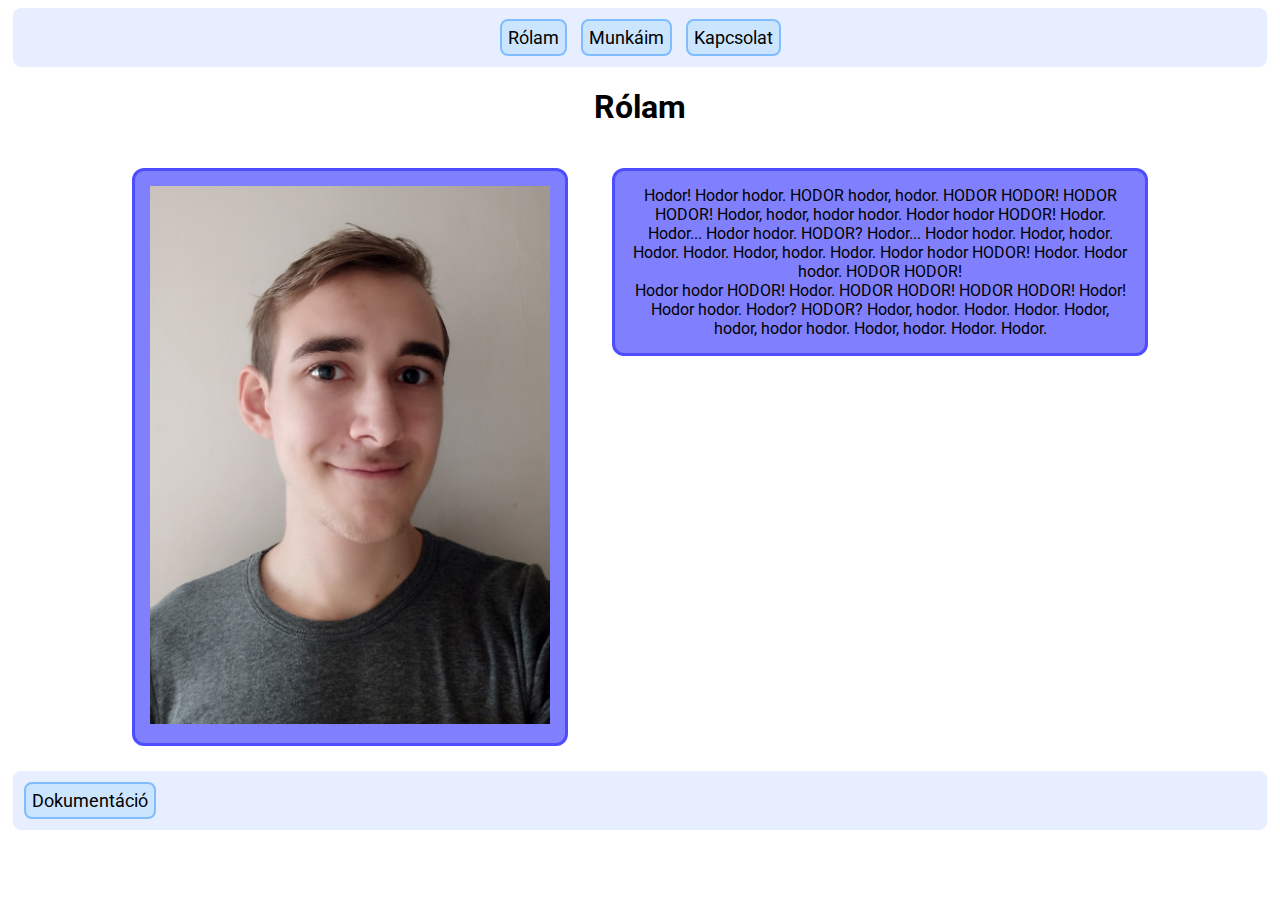
<file: index.html>
<!DOCTYPE html>
<html>
	<head>
		<title>Portfólió - Rólam</title>

		<meta charset="utf-8">

		<meta  name="viewport" content="width=device-width, initial-scale=1.0">

		<link rel="stylesheet" type="text/css" href="css/main.css">

		<link rel="preconnect" href="https://fonts.gstatic.com">
        
        <link href="https://fonts.googleapis.com/css2?family=Roboto:ital,wght@0,400;1,700&display=swap" rel="stylesheet"> 

		
	</head>
	<body>
		<header>
			<a href="index.html" style="text-decoration: none" class="Menugomb">
				Rólam
			</a>
			<a href="munkaim.html" style="text-decoration: none" class="Menugomb">
				Munkáim
			</a>
			<a href="kapcsolat.html" style="text-decoration: none" class="Menugomb">
				Kapcsolat
			</a>
		</header>
		<main>
			<h1>
			Rólam
		    </h1>
		    <div class="Kartya1">
		    	<img src="css/képek/pf_01.jpg">
		    </div>
		    <div class="Kartya2">
		    Hodor! Hodor hodor. HODOR hodor, hodor. HODOR HODOR! HODOR HODOR! Hodor, hodor, hodor hodor. Hodor hodor HODOR! Hodor.
		 <br>

 Hodor... Hodor hodor. HODOR? Hodor... Hodor hodor. Hodor, hodor. Hodor. Hodor. Hodor, hodor. Hodor. Hodor hodor HODOR! Hodor. Hodor hodor. HODOR HODOR!
            <br>

 Hodor hodor HODOR! Hodor. HODOR HODOR! HODOR HODOR! Hodor! Hodor hodor. Hodor? HODOR? Hodor, hodor. Hodor. Hodor. Hodor, hodor, hodor hodor. Hodor, hodor. Hodor. Hodor.

		   </div>

		    <br>
		</main>
		<footer class="Elolab">
			<a href="dokumentacio.html" style="text-decoration: none" class="Menugomb">
				Dokumentáció
			</a>
		</footer>
	</body>
</html>
</file>
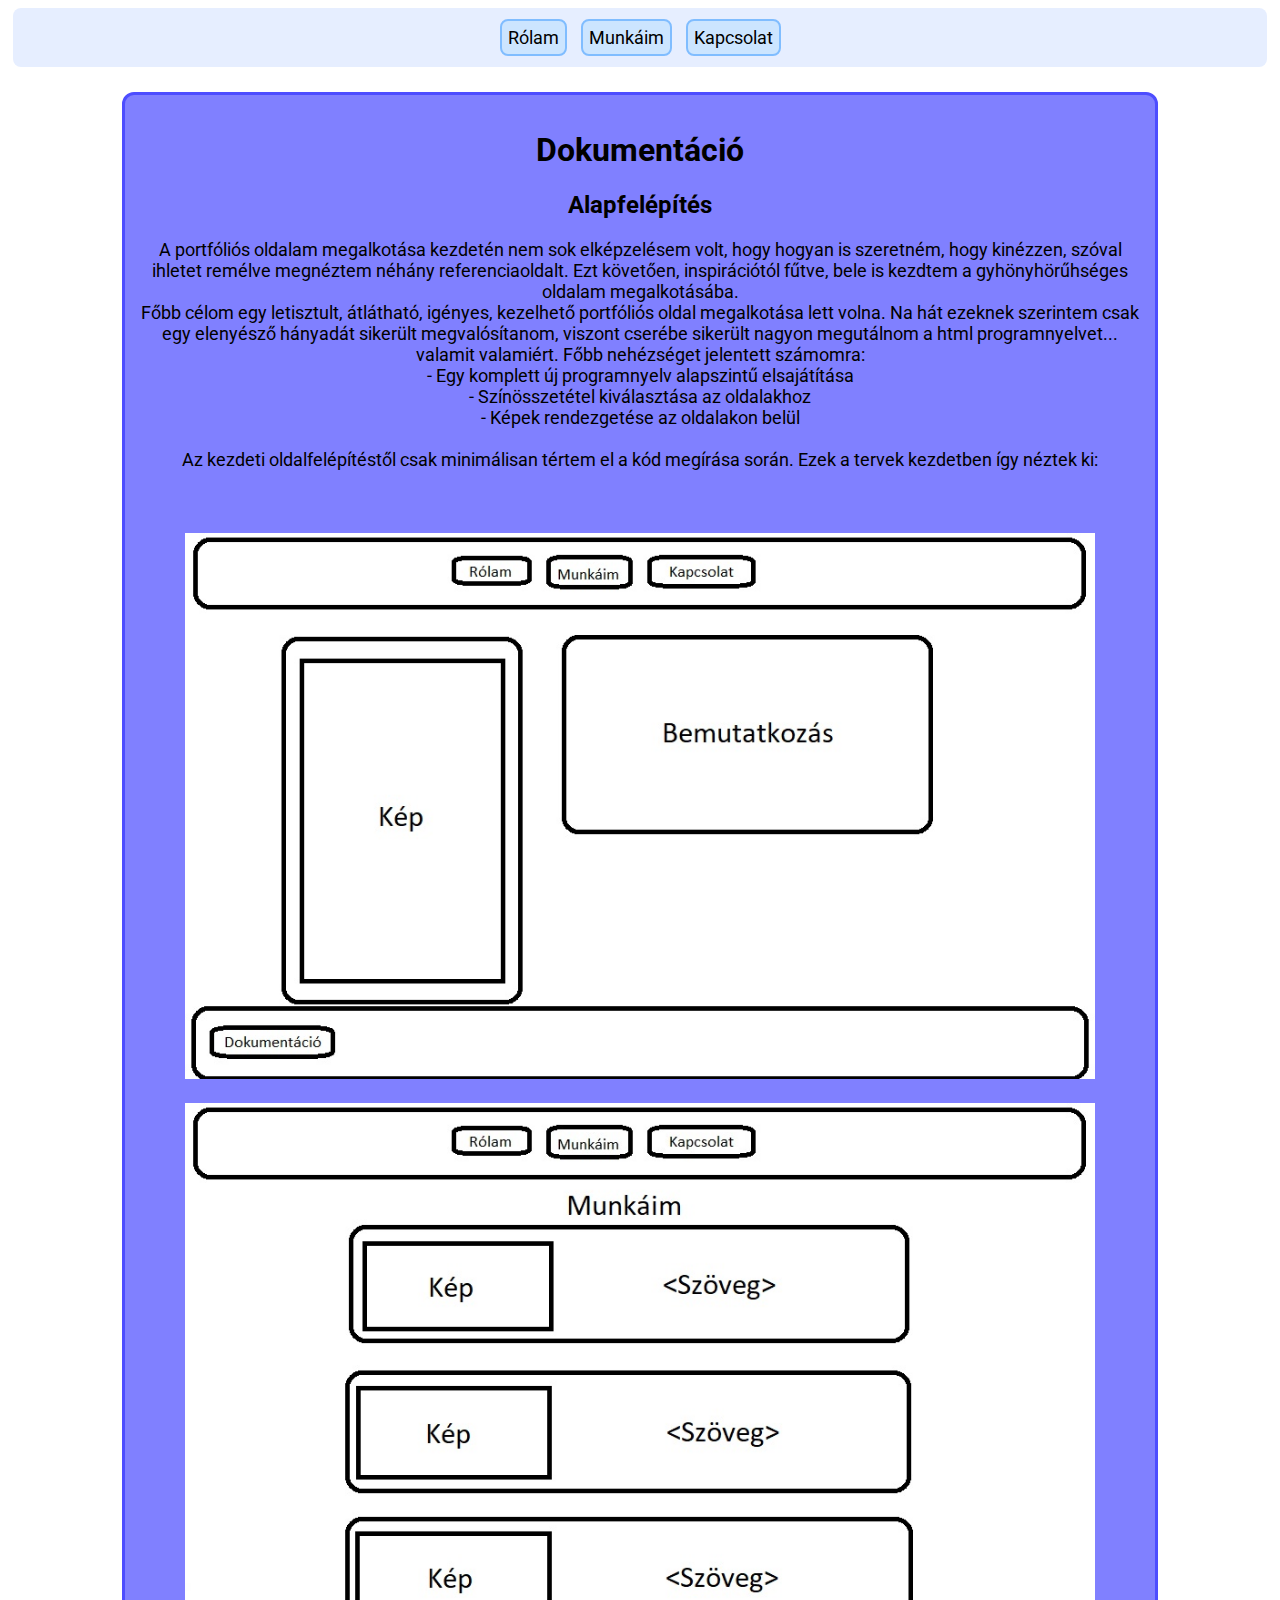
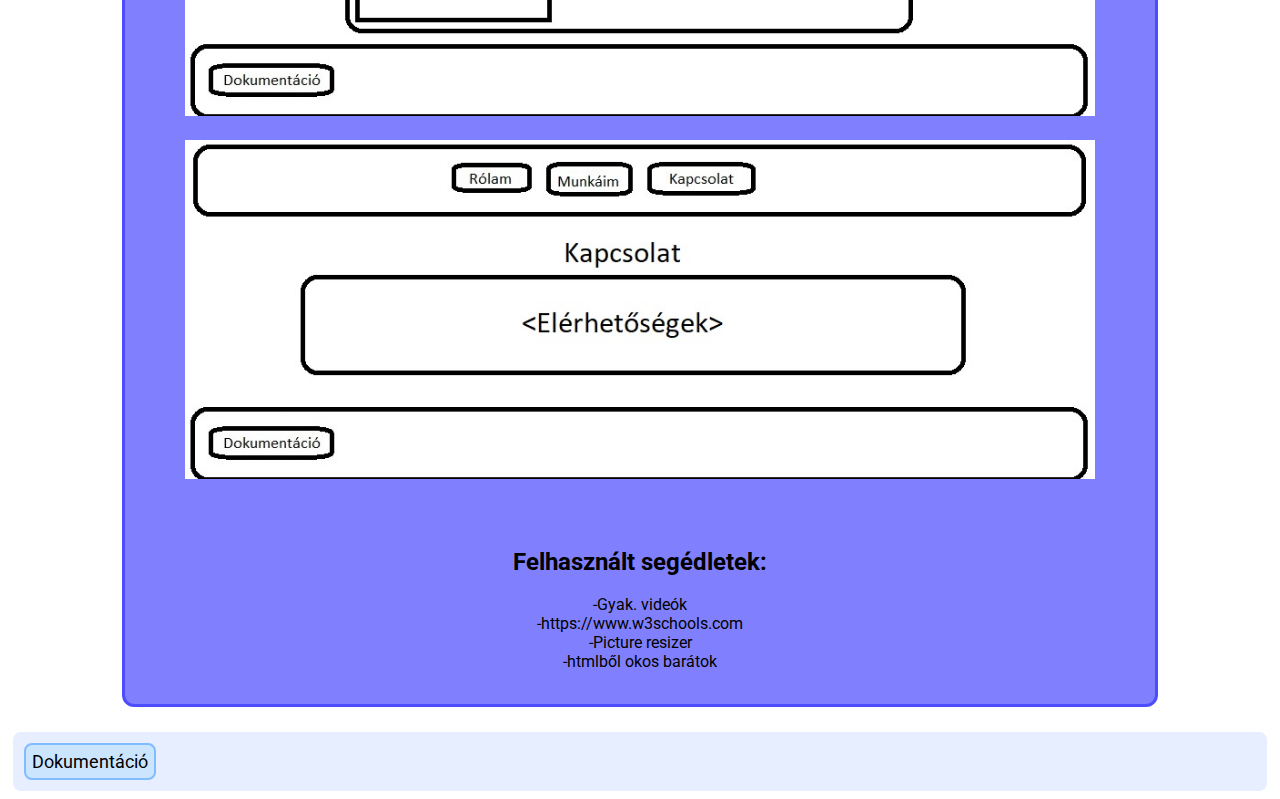
<file: dokumentacio.html>
<!DOCTYPE html>
<html>
	<head>
		<title>Portfólió - Dokumentáció</title>

		<meta charset="utf-8">

		<meta  name="viewport" content="width=device-width, initial-scale=1.0">

		<link rel="stylesheet" type="text/css" href="css/main.css">

		<link rel="preconnect" href="https://fonts.gstatic.com">
        
        <link href="https://fonts.googleapis.com/css2?family=Roboto:ital,wght@0,400;1,700&display=swap" rel="stylesheet"> 

		
	</head>
	<body>

		<header>
			<a href="index.html" style="text-decoration: none" class="Menugomb">
				Rólam
			</a>
			<a href="munkaim.html" style="text-decoration: none" class="Menugomb">
				Munkáim
			</a>
			<a href="kapcsolat.html" style="text-decoration: none" class="Menugomb">
				Kapcsolat
			</a>
		</header>

		<main>
			<div class="Kartya3">
				<h1>
				Dokumentáció
			    </h1>
			    <div>
			    	<h2>
			    		Alapfelépítés
			    	</h2>
			    </div>
			    <p>
			    	A portfóliós oldalam megalkotása kezdetén nem sok elképzelésem volt, hogy hogyan is szeretném, hogy kinézzen, szóval ihletet remélve megnéztem néhány referenciaoldalt.
			    	Ezt követően, inspirációtól fűtve, bele is kezdtem a gyhönyhörűhséges oldalam megalkotásába.
			    	<br>
			    	Főbb célom egy letisztult, átlátható, igényes, kezelhető portfóliós oldal megalkotása lett volna. Na hát ezeknek szerintem csak egy elenyésző hányadát sikerült megvalósítanom, viszont cserébe sikerült nagyon megutálnom a html programnyelvet... valamit valamiért.
			    	Főbb nehézséget jelentett számomra:
			    	<br>
			    	   - Egy komplett új programnyelv alapszintű elsajátítása
			    	<br>
			    	   - Színösszetétel kiválasztása az oldalakhoz
			    	<br>
			    	   - Képek rendezgetése az oldalakon belül
			    	<br>
			    	<br>
			    	Az kezdeti oldalfelépítéstől csak minimálisan tértem el a kód megírása során. Ezek a tervek kezdetben így néztek ki:
			    </p>
			    <div class="Kartya3nokeret">
			    		<img src="css/képek/doksi_01.jpg" class="Elvalaszt" >
			    		<img src="css/képek/doksi_02.jpg" class="Elvalaszt">
			    		<img src="css/képek/doksi_03.jpg" class="Elvalaszt">
			    </div>
			    <div>
			    	<p>
			    		<h2>
			    			Felhasznált segédletek:
			    		</h2>
			    		-Gyak. videók
			    		<br>
			    		-https://www.w3schools.com
			    		<br>
			    		-Picture resizer 
			    		<br>
			    		-htmlből okos barátok
			    	</p>
			    </div>
			</div>
		</main>

		<footer class="Elolab">
			<a href="dokumentacio.html" style="text-decoration: none" class="Menugomb">
				Dokumentáció
			</a>
		</footer>
	</body>
</html>
</file>
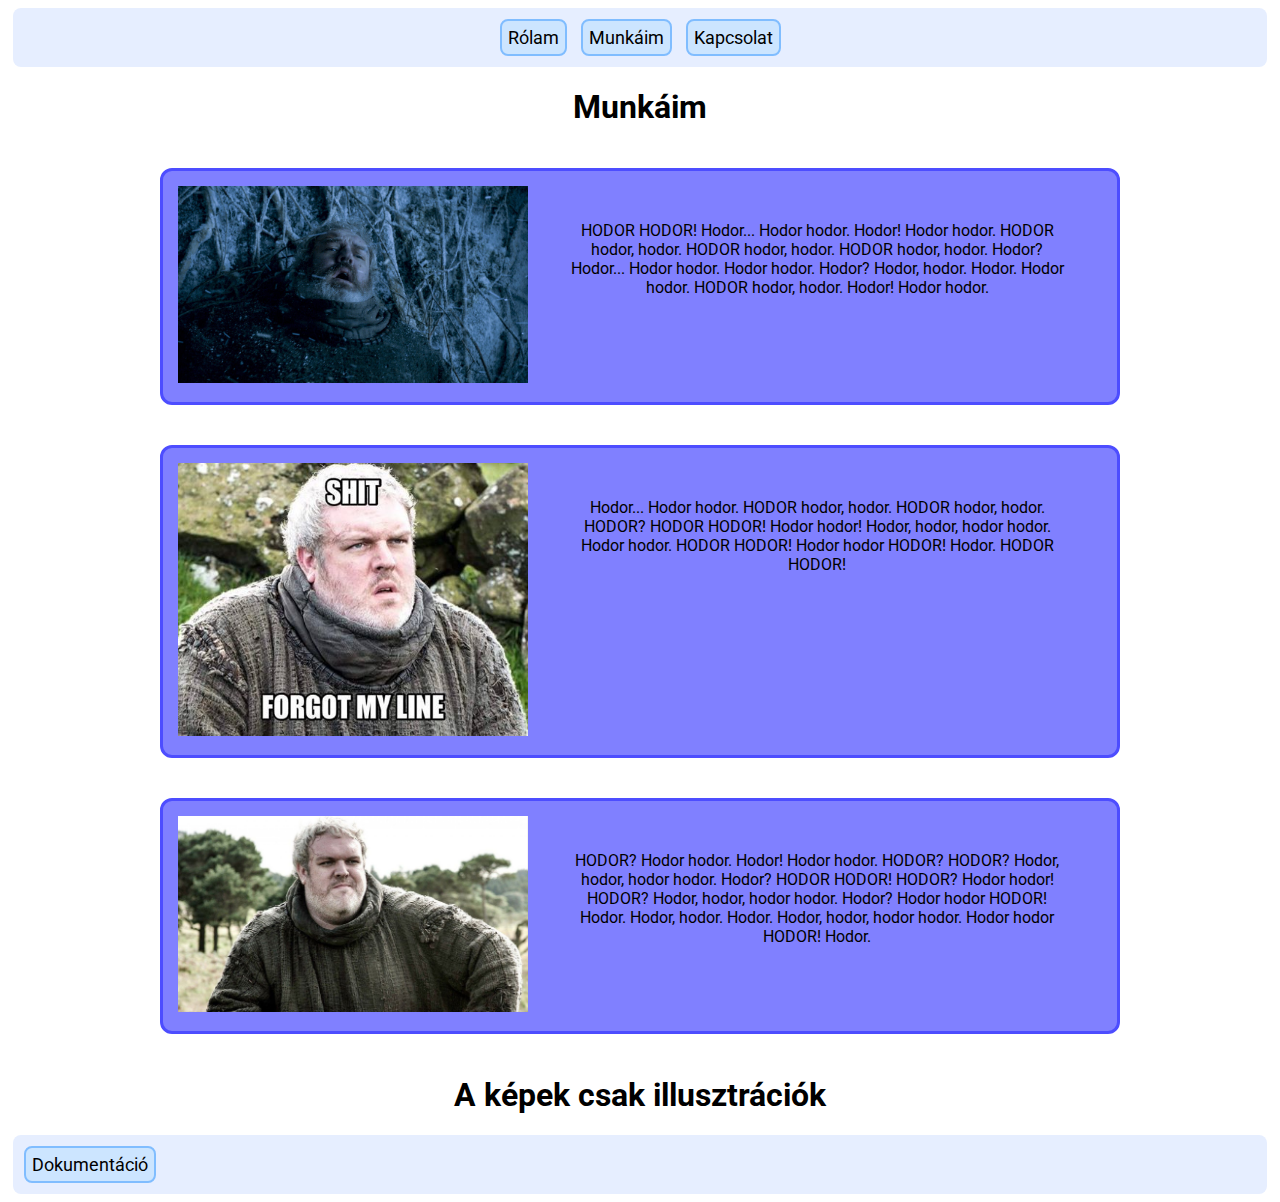
<file: munkaim.html>
<!DOCTYPE html>
<html>
	<head>
		<title>Portfólió - Munkáim</title>

		<meta charset="utf-8">

		<meta  name="viewport" content="width=device-width, initial-scale=1.0">

		<link rel="stylesheet" type="text/css" href="css/main.css">

		<link rel="preconnect" href="https://fonts.gstatic.com">
        
        <link href="https://fonts.googleapis.com/css2?family=Roboto:ital,wght@0,400;1,700&display=swap" rel="stylesheet"> 

		
	</head>
	<body>
		<header>
			<a href="index.html" style="text-decoration: none" class="Menugomb">
				Rólam
			</a>
			<a href="munkaim.html" style="text-decoration: none" class="Menugomb">
				Munkáim
			</a>
			<a href="kapcsolat.html" style="text-decoration: none" class="Menugomb">
				Kapcsolat
			</a>
		</header>
		<main>
			<h1>
			Munkáim
		    </h1>
		    <div class="Kartya3">
		    	<div class="Kep">
		    		<img src="css/képek/hodor_01.jpg" >
		    	</div>
		    	<div class="Blokk">
		    		  HODOR HODOR! Hodor... Hodor hodor. Hodor! Hodor hodor. HODOR hodor, hodor. HODOR hodor, hodor. HODOR hodor, hodor. Hodor? Hodor... Hodor hodor. Hodor hodor. Hodor? Hodor, hodor. Hodor. Hodor hodor. HODOR hodor, hodor. Hodor! Hodor hodor.
		    	</div>
		    </div>
		    <div class="Kartya3">
		    	<div class="Kep">
		    		<img src="css/képek/hodor_02.jpg" >
		    	</div>
		    	<div class="Blokk">
		    		  Hodor... Hodor hodor. HODOR hodor, hodor. HODOR hodor, hodor. HODOR? HODOR HODOR! Hodor hodor! Hodor, hodor, hodor hodor. Hodor hodor. HODOR HODOR! Hodor hodor HODOR! Hodor. HODOR HODOR!
		    	</div>
		    </div>
		    <div class="Kartya3">
		    	<div class="Kep">
		    		<img src="css/képek/hodor_03.jpg">
		    	</div>
		    	<div class="Blokk">
		    		  HODOR? Hodor hodor. Hodor! Hodor hodor. HODOR? HODOR? Hodor, hodor, hodor hodor. Hodor? HODOR HODOR! HODOR? Hodor hodor! HODOR? Hodor, hodor, hodor hodor. Hodor? Hodor hodor HODOR! Hodor. Hodor, hodor. Hodor. Hodor, hodor, hodor hodor. Hodor hodor HODOR! Hodor.
		    	</div>
		    </div>
		    <h1>
		    	A képek csak illusztrációk
		    </h1>
		</main>
		<footer class="Elolab">
			<a href="dokumentacio.html" style="text-decoration: none" class="Menugomb">
				Dokumentáció
			</a>
		</footer>
	</body>
</html>
</file>
<file: css/main.css>
body{
	font-size: 16px;
	font-family: 'Roboto', sans-serif;
}
header{
	padding: 0.5rem;
	background-color: #e6eeff;
	text-align: center;
	border-radius: 8px;
	padding: 6px;
	margin: 5px;
}
.Elolab{
	background-color: #e6eeff;
	padding: 0.5rem;
	border-radius: 8px;
	padding: 6px;
	margin: 5px;
}
.Menugomb {
	font-size: 18px;
	border: 2px solid #80bdff;
	border-radius: 8px;
	padding: 6px;
	margin: 5px;
	background-color: #cce5ff;
	display: inline-block;
	color: black;
}
.Menugomb:hover{
	cursor: pointer;
	background-color: #99c9ff;
	border: 2px solid #4da3ff;
}
.Kartya1 {
	border: 3px solid #4d4dff;
	background-color: #8080ff;
	display: inline-block;
	vertical-align: top;
	max-width: 400px;
	border-radius: 12px;
	padding: 15px;
	margin: 20px;
}
img{
	max-width: 100%;
}
.Kartya2 {
	border: 3px solid #4d4dff;
	background-color: #8080ff;
	display: inline-block;
	vertical-align: top;
	max-width: 500px;
	border-radius: 12px;
	padding: 15px;
	margin: 20px;	
}
.Kartya3 {
	border: 3px solid #4d4dff;
	background-color: #8080ff;
	display: inline-block;
	vertical-align: top;
	border-radius: 12px;
	padding: 15px;
	margin: 20px;	
	max-width: 1000px;
}
.Kartya3Nagy{
	font-size: 20px;
	border: 3px solid #4d4dff;
	background-color: #8080ff;
	display: inline-block;
	vertical-align: top;
	border-radius: 12px;
	padding: 15px;
	margin: 20px;
}
.Kartya3nokeret {
	background-color: #8080ff;
	display: inline-block;
	vertical-align: top;
	border-radius: 12px;
	padding: 15px;
	margin: 20px;	
	max-width: 1000px;
}
.Kartya3 p{
	font-size: 18px;
}
.Kep {
	max-width: 350px;
	display: inline-block;
}
.Blokk{
	display: inline-block;
	vertical-align: top;
	max-width: 500px;
	border-radius: 12px;
	padding: 15px;
	margin: 20px;
}
.Elvalaszt{
	padding: 10px;
	box-sizing: border-box;
}
main{
	text-align: center;
}
</file>
